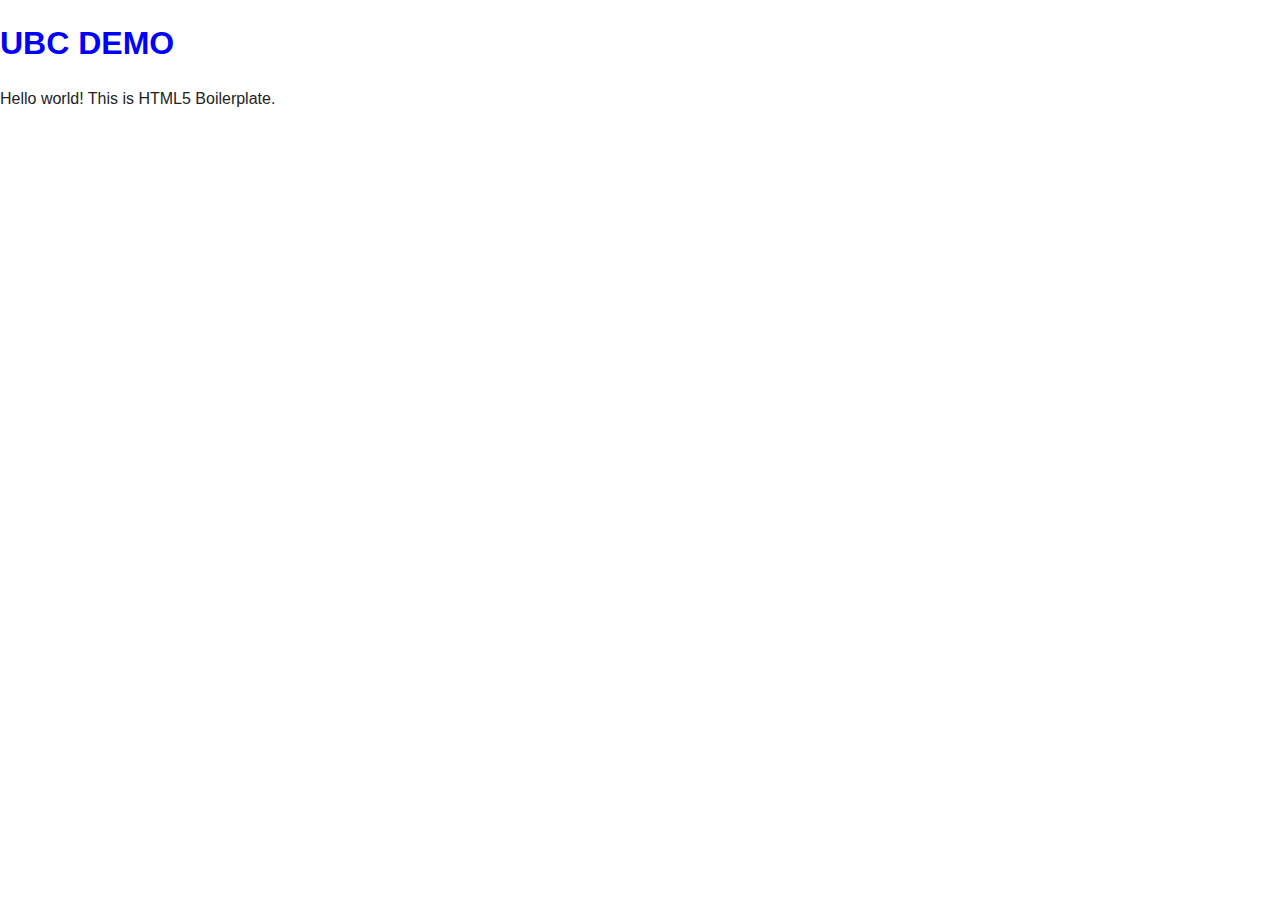
<file: index.html>
<!DOCTYPE html>
<!--[if lt IE 7]>      <html class="no-js lt-ie9 lt-ie8 lt-ie7"> <![endif]-->
<!--[if IE 7]>         <html class="no-js lt-ie9 lt-ie8"> <![endif]-->
<!--[if IE 8]>         <html class="no-js lt-ie9"> <![endif]-->
<!--[if gt IE 8]><!--> <html class="no-js"> <!--<![endif]-->
    <head>
        <meta charset="utf-8">
        <meta http-equiv="X-UA-Compatible" content="IE=edge,chrome=1">
        <title>UBC DEMO | I like svn better!</title>
        <meta name="description" content="">
        <meta name="viewport" content="width=device-width">
        <!-- Place favicon.ico and apple-touch-icon.png in the root directory -->
        <link rel="stylesheet" href="css/normalize.css">

            <link rel="stylesheet" href="css/main.css">
        <script src="js/vendor/modernizr-2.6.2.min.js"></script>
    </head>
    <body>
        <!--[if lt IE 7]>
            <p class="chromeframe">You are using an <strong>outdated</strong> browser. Please <a href="http://browsehappy.com/">upgrade your browser</a> or <a href="http://www.google.com/chromeframe/?redirect=true">activate Google Chrome Frame</a> to improve your experience.</p>
        <![endif]-->

        <!-- Add your site or application content here -->
        <h1>UBC DEMO</h1>
        <p>Hello world! This is HTML5 Boilerplate.</p>

        <script src="//ajax.googleapis.com/ajax/libs/jquery/1.8.2/jquery.min.js"></script>
        <script>window.jQuery || document.write('<script src="js/vendor/jquery-1.8.2.min.js"><\/script>')</script>
        <script src="js/plugins.js"></script>
        <script src="js/main.js"></script>

    </body>
</html>
</file>
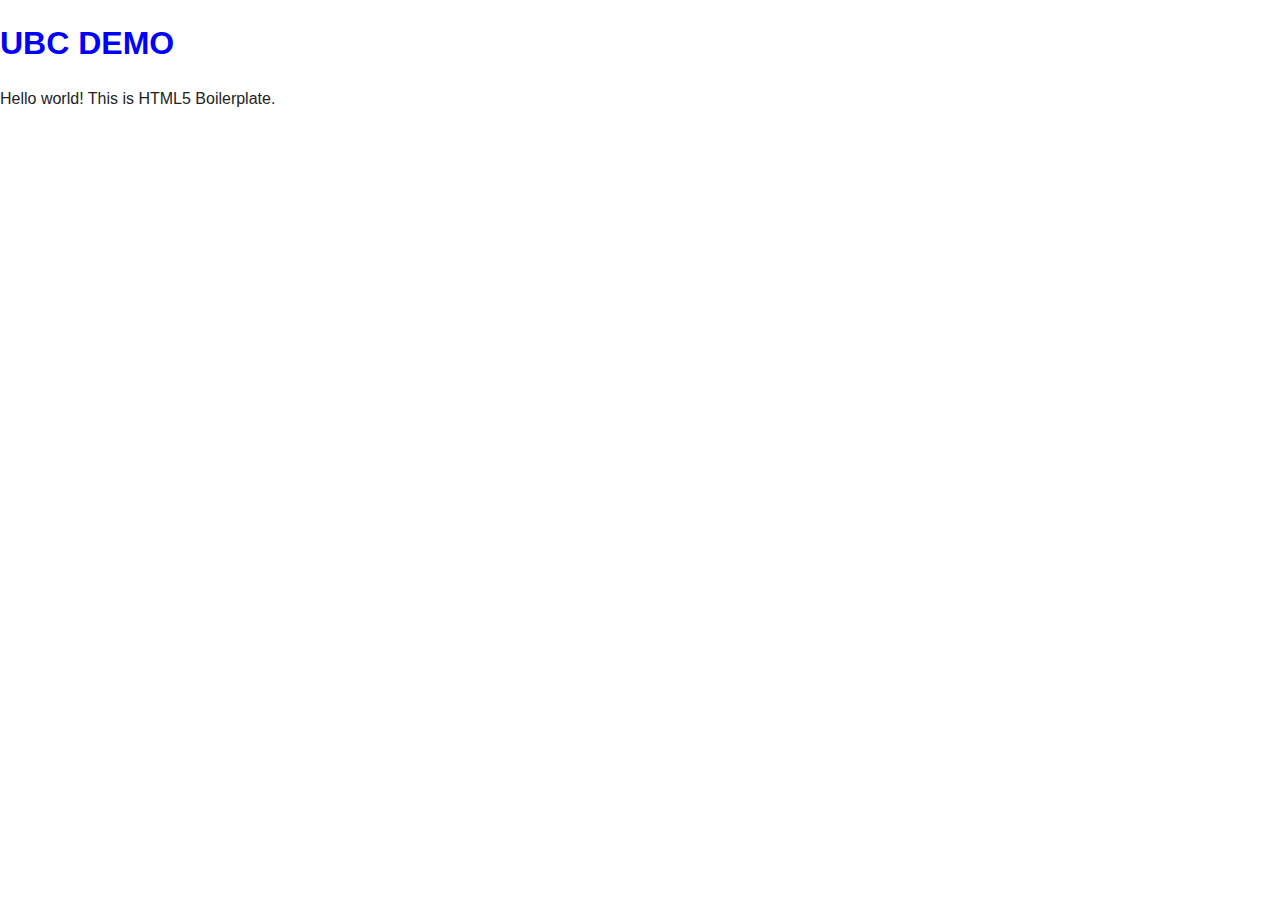
<file: warren.html>
<!DOCTYPE html>
<!--[if lt IE 7]>      <html class="no-js lt-ie9 lt-ie8 lt-ie7"> <![endif]-->
<!--[if IE 7]>         <html class="no-js lt-ie9 lt-ie8"> <![endif]-->
<!--[if IE 8]>         <html class="no-js lt-ie9"> <![endif]-->
<!--[if gt IE 8]><!--> <html class="no-js"> <!--<![endif]-->
    <head>
        <meta charset="utf-8">
        <meta http-equiv="X-UA-Compatible" content="IE=edge,chrome=1">
        <title>ubc demo | Git help merger</title>
        <meta name="description" content="">
        <meta name="viewport" content="width=device-width">
        <!-- Place favicon.ico and apple-touch-icon.png in the root directory -->
        <link rel="stylesheet" href="css/normalize.css">

            <link rel="stylesheet" href="css/main.css">
        <script src="js/vendor/modernizr-2.6.2.min.js"></script>
    </head>
    <body>
        <!--[if lt IE 7]>
            <p class="chromeframe">You are using an <strong>outdated</strong> browser. Please <a href="http://browsehappy.com/">upgrade your browser</a> or <a href="http://www.google.com/chromeframe/?redirect=true">activate Google Chrome Frame</a> to improve your experience.</p>
        <![endif]-->

        <!-- Add your site or application content here -->
        <h1>UBC DEMO</h1>
        <p>Hello world! This is HTML5 Boilerplate.</p>

        <script src="//ajax.googleapis.com/ajax/libs/jquery/1.8.2/jquery.min.js"></script>
        <script>window.jQuery || document.write('<script src="js/vendor/jquery-1.8.2.min.js"><\/script>')</script>
        <script src="js/plugins.js"></script>
        <script src="js/main.js"></script>

    </body>
</html>
</file>
<file: css/main.css>
/*
 * HTML5 Boilerplate
 *
 * What follows is the result of much research on cross-browser styling.
 * Credit left inline and big thanks to Nicolas Gallagher, Jonathan Neal,
 * Kroc Camen, and the H5BP dev community and team.
 */

/* ==========================================================================
   Base styles: opinionated defaults
   ========================================================================== */

html,
button,
input,
select,
textarea {
    color: #222;
}

body {
    font-size: 1em;
    line-height: 1.4;
}

/*
 * Remove text-shadow in selection highlight: h5bp.com/i
 * These selection declarations have to be separate.
 * Customize the background color to match your design.
 */

::-moz-selection {
    background: #b3d4fc;
    text-shadow: none;
}

::selection {
    background: #b3d4fc;
    text-shadow: none;
}

/*
 * A better looking default horizontal rule
 */

hr {
    display: block;
    height: 1px;
    border: 0;
    border-top: 1px solid #ccc;
    margin: 1em 0;
    padding: 0;
}

/*
 * Remove the gap between images and the bottom of their containers: h5bp.com/i/440
 */

img {
    vertical-align: middle;
}

/*
 * Remove default fieldset styles.
 */

fieldset {
    border: 0;
    margin: 0;
    padding: 0;
}

/*
 * Allow only vertical resizing of textareas.
 */

textarea {
    resize: vertical;
}

/* ==========================================================================
   Chrome Frame prompt
   ========================================================================== */

.chromeframe {
    margin: 0.2em 0;
    background: #ccc;
    color: #000;
    padding: 0.2em 0;
}

/* ==========================================================================
   Author's custom styles
   ========================================================================== */

h1 {
    color: blue;
}

h2 {
    color: red;
}

h3 {
    color: green;
}

h4 {
    color: black;
}

h5 {
    color: black;
}

h6 {
    color: orange;
}








/* ==========================================================================
   Helper classes
   ========================================================================== */

/*
 * Image replacement
 */

.ir {
    background-color: transparent;
    border: 0;
    overflow: hidden;
    /* IE 6/7 fallback */
    *text-indent: -9999px;
}

.ir:before {
    content: "";
    display: block;
    width: 0;
    height: 100%;
}

/*
 * Hide from both screenreaders and browsers: h5bp.com/u
 */

.hidden {
    display: none !important;
    visibility: hidden;
}

/*
 * Hide only visually, but have it available for screenreaders: h5bp.com/v
 */

.visuallyhidden {
    border: 0;
    clip: rect(0 0 0 0);
    height: 1px;
    margin: -1px;
    overflow: hidden;
    padding: 0;
    position: absolute;
    width: 1px;
}

/*
 * Extends the .visuallyhidden class to allow the element to be focusable
 * when navigated to via the keyboard: h5bp.com/p
 */

.visuallyhidden.focusable:active,
.visuallyhidden.focusable:focus {
    clip: auto;
    height: auto;
    margin: 0;
    overflow: visible;
    position: static;
    width: auto;
}

/*
 * Hide visually and from screenreaders, but maintain layout
 */

.invisible {
    visibility: hidden;
}

/*
 * Clearfix: contain floats
 *
 * For modern browsers
 * 1. The space content is one way to avoid an Opera bug when the
 *    `contenteditable` attribute is included anywhere else in the document.
 *    Otherwise it causes space to appear at the top and bottom of elements
 *    that receive the `clearfix` class.
 * 2. The use of `table` rather than `block` is only necessary if using
 *    `:before` to contain the top-margins of child elements.
 */

.clearfix:before,
.clearfix:after {
    content: " "; /* 1 */
    display: table; /* 2 */
}

.clearfix:after {
    clear: both;
}

/*
 * For IE 6/7 only
 * Include this rule to trigger hasLayout and contain floats.
 */

.clearfix {
    *zoom: 1;
}

/* ==========================================================================
   EXAMPLE Media Queries for Responsive Design.
   Theses examples override the primary ('mobile first') styles.
   Modify as content requires.
   ========================================================================== */

@media only screen and (min-width: 35em) {
    /* Style adjustments for viewports that meet the condition */
}

@media only screen and (-webkit-min-device-pixel-ratio: 1.5),
       only screen and (min-resolution: 144dpi) {
    /* Style adjustments for high resolution devices */
}

/* ==========================================================================
   Print styles.
   Inlined to avoid required HTTP connection: h5bp.com/r
   ========================================================================== */

@media print {
    * {
        background: transparent !important;
        color: #000 !important; /* Black prints faster: h5bp.com/s */
        box-shadow: none !important;
        text-shadow: none !important;
    }

    a,
    a:visited {
        text-decoration: underline;
    }

    a[href]:after {
        content: " (" attr(href) ")";
    }

    abbr[title]:after {
        content: " (" attr(title) ")";
    }

    /*
     * Don't show links for images, or javascript/internal links
     */

    .ir a:after,
    a[href^="javascript:"]:after,
    a[href^="#"]:after {
        content: "";
    }

    pre,
    blockquote {
        border: 1px solid #999;
        page-break-inside: avoid;
    }

    thead {
        display: table-header-group; /* h5bp.com/t */
    }

    tr,
    img {
        page-break-inside: avoid;
    }

    img {
        max-width: 100% !important;
    }

    @page {
        margin: 0.5cm;
    }

    p,
    h2,
    h3 {
        orphans: 3;
        widows: 3;
    }

    h2,
    h3 {
        page-break-after: avoid;
    }
}
</file>
